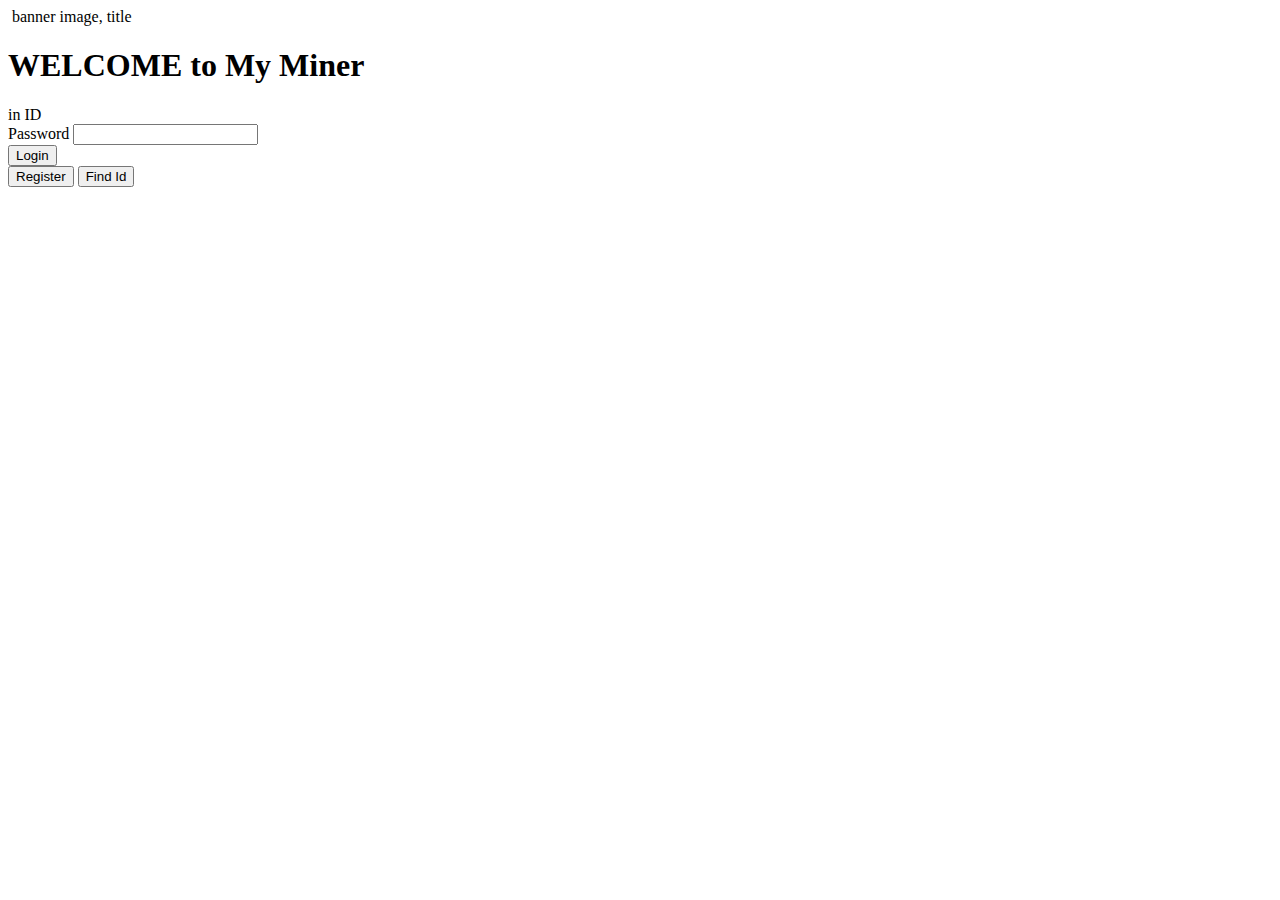
<file: diary/src/main/resources/templates/Index.html>
<!DOCTYPE html>
<html lang="en">
<head>
    <meta charset="UTF-8">
    <meta http-equiv="X-UA-Compatible" content="IE=edge">
    <meta name="viewport" content="width=device-width, initial-scale=1.0">
    <title>My Miner</title>
    <div>
        <img> banner image, title
    </div>
</head>
<body>
    
    <h1>WELCOME to My Miner</h1>
    <div>
        <div>
            <div>
                in ID
            </div>
            <div>
                Password <input type="password" name="pw">
            </div>
           
            <button type="submit"> Login </button>
        </div>
        <button type="menu"> Register </button>
        <button type="menu"> Find Id</button>
    </div>
</body>
</html>
</file>
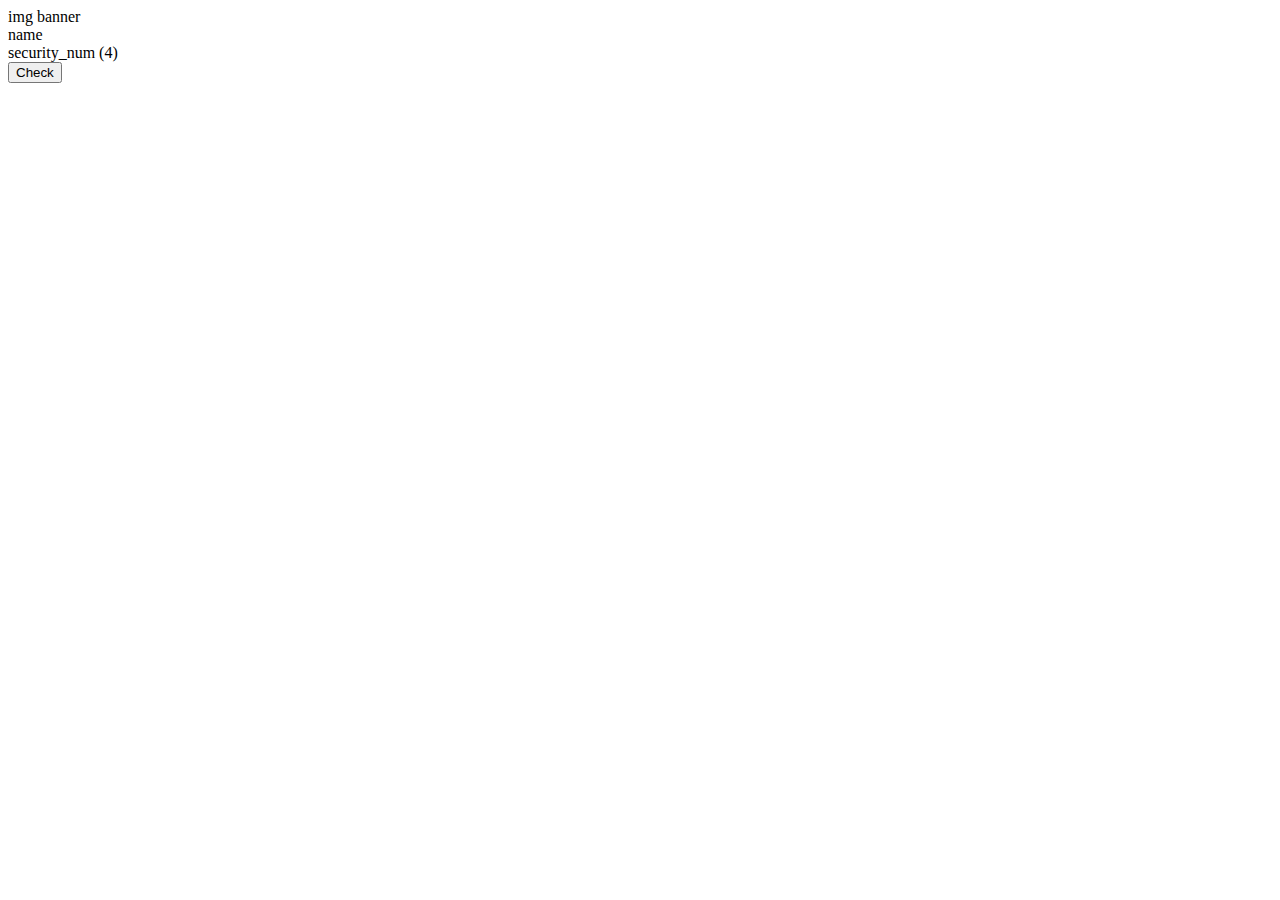
<file: diary/src/main/resources/templates/Find_id.html>
<!DOCTYPE html>
<html lang="en">
<head>
    <meta charset="UTF-8">
    <meta http-equiv="X-UA-Compatible" content="IE=edge">
    <meta name="viewport" content="width=device-width, initial-scale=1.0">
    <title>My Miner?</title>
</head>
<body>
    <div>img banner</div>
    <div class="find">
        <div class="name"> name </div>
        <div class="security_num"> security_num (4) </div>
        <button type="submit"> Check </button>
    </div>
</body>
</html>
</file>
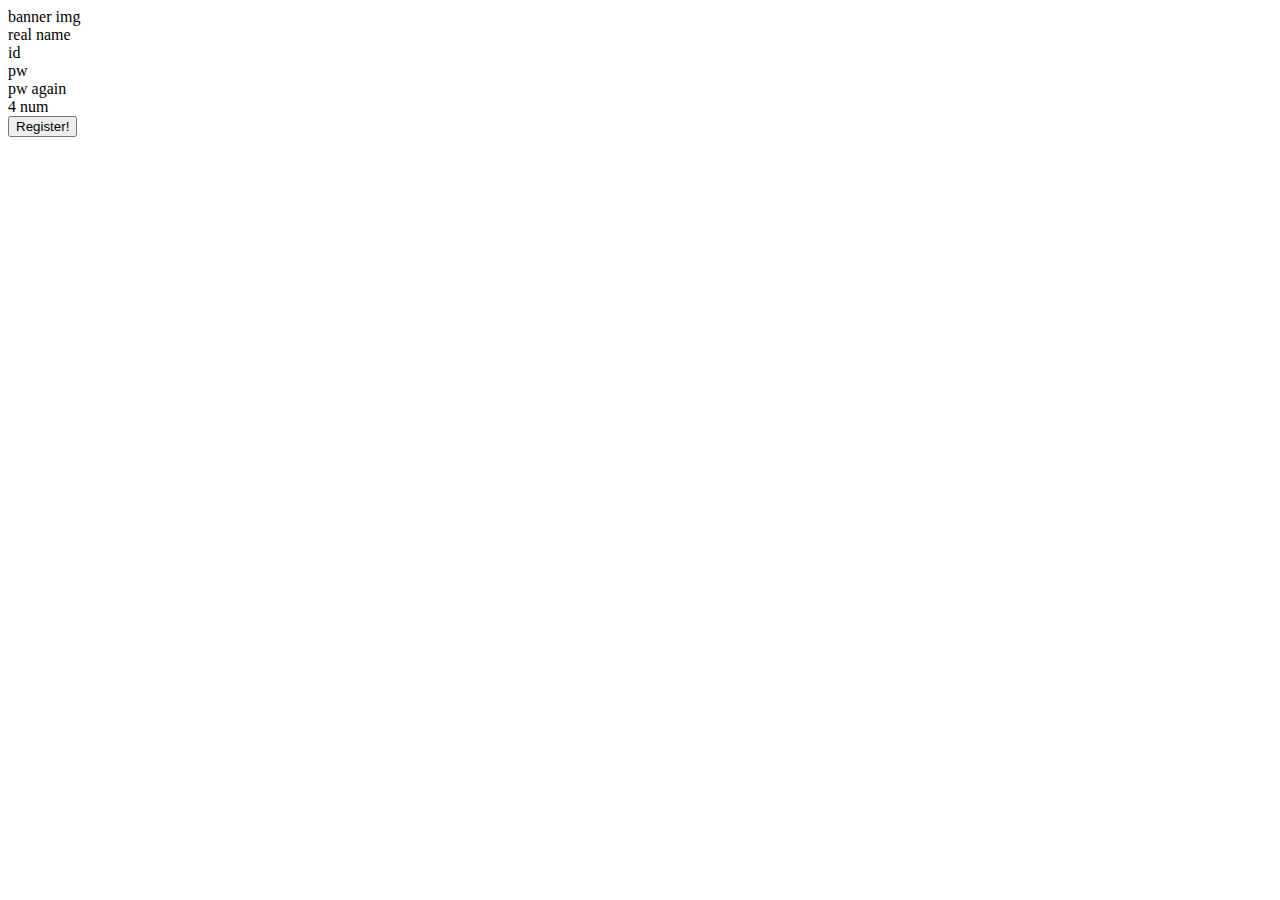
<file: diary/src/main/resources/templates/Register.html>
<!DOCTYPE html>
<html lang="en">
<head>
    <meta charset="UTF-8">
    <meta http-equiv="X-UA-Compatible" content="IE=edge">
    <meta name="viewport" content="width=device-width, initial-scale=1.0">
    <title>My Miner</title>
    <div> banner img</div>
</head>
<body>
    
    <div class="register">
        <div class="name"> real name </div>
        <div class="id"> id </div>
        <div class="pw"> pw </div>
        <div class="pwcheck"> pw again </div>
        <div class="security_num"> 4 num </div>
        <button type="submit"> Register! </button>
    </div>
</body>
</html>
</file>
